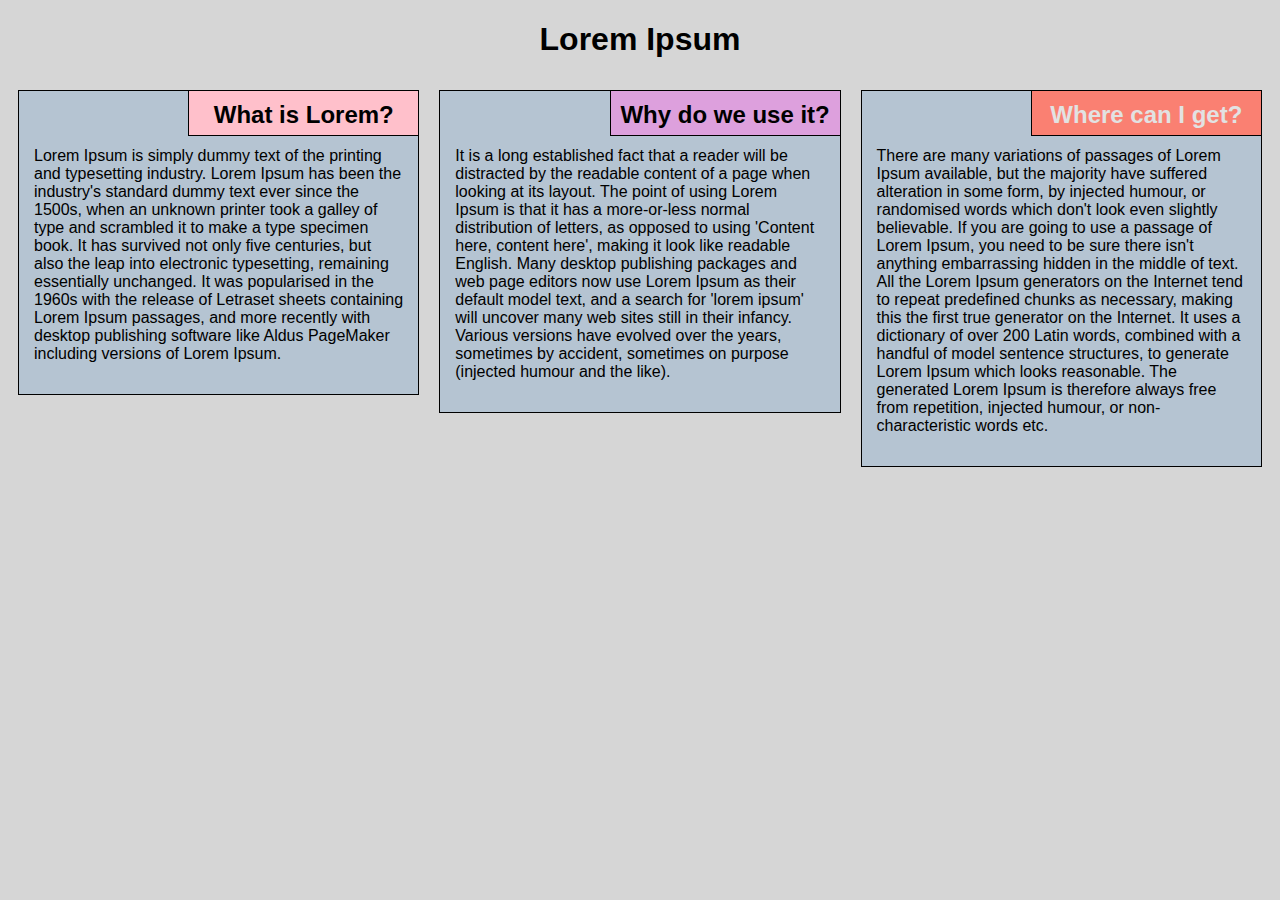
<file: module2/index.html>
<!DOCTYPE html>
<html lang="en">

<head>
    <meta charset="UTF-8">
    <meta name="viewport" content="width=device-width, initial-scale=1">
    <title>Solution Module 2</title>
    <link rel="stylesheet" href="css/styles.css">
</head>

<body>
    <h1>Lorem Ipsum</h1>
    <div class="row">
        <div class="col-lg-4 col-md-6 col-sm-12">
            <section class="lorem">
                <h2>What is Lorem?</h2>
                <p>Lorem Ipsum is simply dummy text of the printing and typesetting industry. Lorem Ipsum has been the
                    industry's standard dummy text ever since the 1500s, when an unknown printer took a galley of type
                    and
                    scrambled it to make a type specimen book. It has survived not only five centuries, but also the
                    leap into
                    electronic typesetting, remaining essentially unchanged. It was popularised in the 1960s with the
                    release of
                    Letraset sheets containing Lorem Ipsum passages, and more recently with desktop publishing software
                    like
                    Aldus PageMaker including versions of Lorem Ipsum.</p>
            </section>
        </div>
        <div class="col-lg-4 col-md-6 col-sm-12">
            <section class="ipsum">
                <h2>Why do we use it?</h2>
                <p>It is a long established fact that a reader will be distracted by the readable content of a page when
                    looking
                    at its layout. The point of using Lorem Ipsum is that it has a more-or-less normal distribution of
                    letters,
                    as opposed to using 'Content here, content here', making it look like readable English. Many desktop
                    publishing packages and web page editors now use Lorem Ipsum as their default model text, and a
                    search for
                    'lorem ipsum' will uncover many web sites still in their infancy. Various versions have evolved over
                    the
                    years, sometimes by accident, sometimes on purpose (injected humour and the like).</p>
            </section>
        </div>
        <div class="col-lg-4 col-md-12 col-sm-12">
            <section class="some">
                <h2>Where can I get?</h2>
                <p> There are many variations of passages of Lorem Ipsum available, but the majority have suffered
                    alteration
                    in some form, by injected humour, or randomised words which don't look even slightly believable. If
                    you are
                    going to use a passage of Lorem Ipsum, you need to be sure there isn't anything embarrassing hidden
                    in the
                    middle of text. All the Lorem Ipsum generators on the Internet tend to repeat predefined chunks as
                    necessary,
                    making this the first true generator on the Internet. It uses a dictionary of over 200 Latin words,
                    combined
                    with a handful of model sentence structures, to generate Lorem Ipsum which looks reasonable. The
                    generated
                    Lorem
                    Ipsum is therefore always free from repetition, injected humour, or non-characteristic words etc.
                </p>
            </section>
        </div>
    </div>
</body>

</html>
</file>
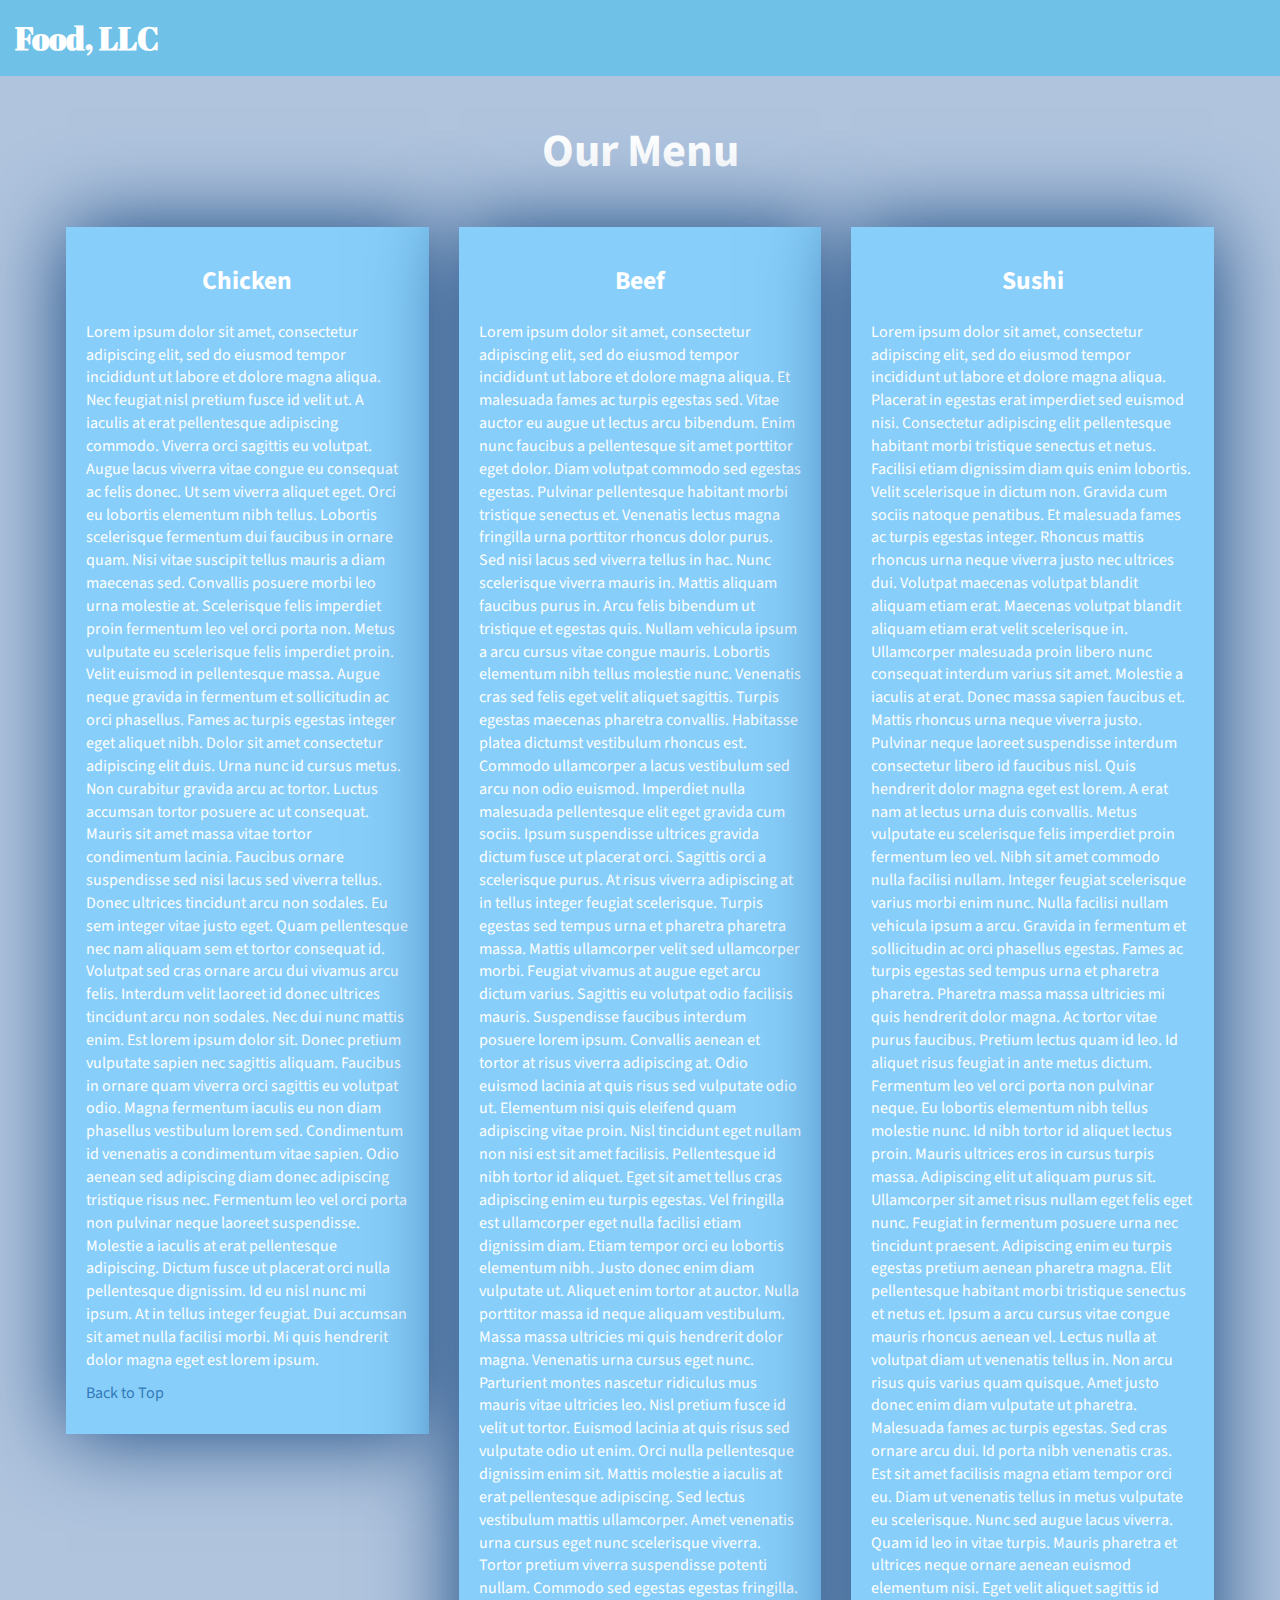
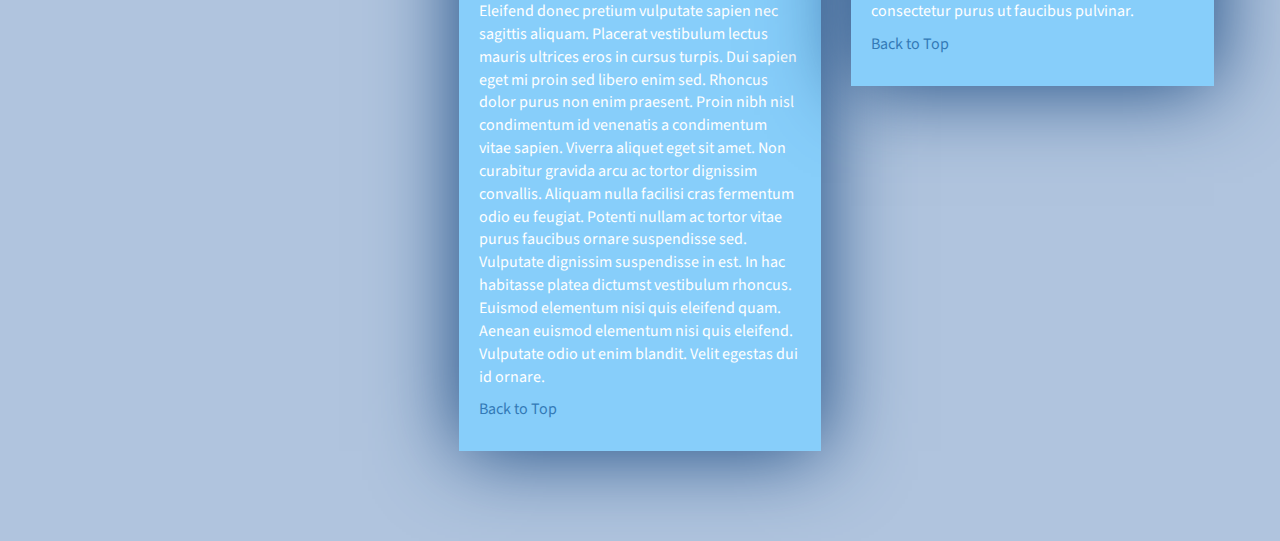
<file: module3/index.html>
<!doctype html>
<html lang="en">

<head>
	<meta charset="utf-8">
	<meta http-equiv="X-UA-Compatible" content="IE=edge">
	<meta name="viewport" content="width=device-width, initial-scale=1">
	<title>Module 3 Solution</title>
	<link rel="stylesheet" href="css/bootstrap.min.css">
	<link rel="stylesheet" href="css/styles.css">
	<link href="https://fonts.googleapis.com/css?family=Source+Sans+Pro" rel="stylesheet">
	<link href="https://fonts.googleapis.com/css?family=Abril+Fatface" rel="stylesheet">

<body>
	<header>
		<nav id="header-nav" class="navbar navbar-default">
			<div class="container-fluid">
				<div class="navbar-header">
					<div class="navbar-brand">
						<a href="index.html">
							<h1>Food, LLC</h1>
						</a>
					</div>

					<button type="button" class="navbar-toggle collapsed visible-xs" data-toggle="collapse"
						data-target="#collapsable-nav" aria-expanded="false">
						<span class="sr-only">Toggle navigation</span>
						<span class="icon-bar"></span>
						<span class="icon-bar"></span>
						<span class="icon-bar"></span>
					</button>
				</div>

				<div id="collapsable-nav" class="collapse navbar-collapse">
					<ul id="nav-list" class="nav navbar-nav navbar-right visible-xs text-center">
						<li>
							<a href="#chicken-tile"><br class="hidden-xs">Chicken</a>
						</li>
						<li>
							<a href="#beef-tile"><br class="hidden-xs">Beef</a>
						</li>
						<li>
							<a href="#sushi-tile"><br class="hidden-xs">Sushi</a>
						</li>
					</ul>
				</div>
			</div>
		</nav>
	</header>

	<div id="main-content" class="container">
		<h2 id="top-heading" class="text-center">Our Menu</h2>
		<div id="home-tiles" class="row">
			<div class="col-md-4 col-sm-6 col-xs-12">
				<div id="chicken-tile">
					<section>
						<h3 class="text-center">Chicken</h3>
						<p>
							Lorem ipsum dolor sit amet, consectetur adipiscing elit, sed do eiusmod tempor incididunt ut
							labore
							et dolore magna aliqua. Nec feugiat nisl pretium fusce id velit ut. A iaculis at erat
							pellentesque
							adipiscing commodo. Viverra orci sagittis eu volutpat. Augue lacus viverra vitae congue eu
							consequat
							ac felis donec. Ut sem viverra aliquet eget. Orci eu lobortis elementum nibh tellus.
							Lobortis
							scelerisque fermentum dui faucibus in ornare quam. Nisi vitae suscipit tellus mauris a diam
							maecenas
							sed. Convallis posuere morbi leo urna molestie at. Scelerisque felis imperdiet proin
							fermentum leo
							vel orci porta non. Metus vulputate eu scelerisque felis imperdiet proin. Velit euismod in
							pellentesque massa. Augue neque gravida in fermentum et sollicitudin ac orci phasellus.
							Fames ac
							turpis egestas integer eget aliquet nibh. Dolor sit amet consectetur adipiscing elit duis.
							Urna nunc
							id cursus metus. Non curabitur gravida arcu ac tortor. Luctus accumsan tortor posuere ac ut
							consequat. Mauris sit amet massa vitae tortor condimentum lacinia. Faucibus ornare
							suspendisse sed
							nisi lacus sed viverra tellus. Donec ultrices tincidunt arcu non sodales. Eu sem integer
							vitae justo
							eget. Quam pellentesque nec nam aliquam sem et tortor consequat id. Volutpat sed cras ornare
							arcu
							dui vivamus arcu felis. Interdum velit laoreet id donec ultrices tincidunt arcu non sodales.
							Nec dui
							nunc mattis enim. Est lorem ipsum dolor sit. Donec pretium vulputate sapien nec sagittis
							aliquam.
							Faucibus in ornare quam viverra orci sagittis eu volutpat odio. Magna fermentum iaculis eu
							non diam
							phasellus vestibulum lorem sed. Condimentum id venenatis a condimentum vitae sapien. Odio
							aenean sed
							adipiscing diam donec adipiscing tristique risus nec. Fermentum leo vel orci porta non
							pulvinar
							neque laoreet suspendisse. Molestie a iaculis at erat pellentesque adipiscing. Dictum fusce
							ut
							placerat orci nulla pellentesque dignissim. Id eu nisl nunc mi ipsum. At in tellus integer
							feugiat.
							Dui accumsan sit amet nulla facilisi morbi. Mi quis hendrerit dolor magna eget est lorem
							ipsum.
						</p>
						<p>
							<a href="#top-heading">Back to Top</a>
						</p>
					</section>
				</div>
			</div>
			<div class="col-md-4 col-sm-6 col-xs-12">
				<div id="beef-tile">
					<section>
						<h3 class="text-center">Beef</h3>
						<p>
							Lorem ipsum dolor sit amet, consectetur adipiscing elit, sed do eiusmod tempor incididunt ut
							labore
							et dolore magna aliqua. Et malesuada fames ac turpis egestas sed. Vitae auctor eu augue ut
							lectus
							arcu bibendum. Enim nunc faucibus a pellentesque sit amet porttitor eget dolor. Diam
							volutpat
							commodo sed egestas egestas. Pulvinar pellentesque habitant morbi tristique senectus et.
							Venenatis
							lectus magna fringilla urna porttitor rhoncus dolor purus. Sed nisi lacus sed viverra tellus
							in hac.
							Nunc scelerisque viverra mauris in. Mattis aliquam faucibus purus in. Arcu felis bibendum ut
							tristique et egestas quis. Nullam vehicula ipsum a arcu cursus vitae congue mauris. Lobortis
							elementum nibh tellus molestie nunc. Venenatis cras sed felis eget velit aliquet sagittis.

							Turpis egestas maecenas pharetra convallis. Habitasse platea dictumst vestibulum rhoncus
							est.
							Commodo ullamcorper a lacus vestibulum sed arcu non odio euismod. Imperdiet nulla malesuada
							pellentesque elit eget gravida cum sociis. Ipsum suspendisse ultrices gravida dictum fusce
							ut
							placerat orci. Sagittis orci a scelerisque purus. At risus viverra adipiscing at in tellus
							integer
							feugiat scelerisque. Turpis egestas sed tempus urna et pharetra pharetra massa. Mattis
							ullamcorper
							velit sed ullamcorper morbi. Feugiat vivamus at augue eget arcu dictum varius. Sagittis eu
							volutpat
							odio facilisis mauris. Suspendisse faucibus interdum posuere lorem ipsum. Convallis aenean
							et tortor
							at risus viverra adipiscing at. Odio euismod lacinia at quis risus sed vulputate odio ut.
							Elementum
							nisi quis eleifend quam adipiscing vitae proin. Nisl tincidunt eget nullam non nisi est sit
							amet
							facilisis.

							Pellentesque id nibh tortor id aliquet. Eget sit amet tellus cras adipiscing enim eu turpis
							egestas.
							Vel fringilla est ullamcorper eget nulla facilisi etiam dignissim diam. Etiam tempor orci eu
							lobortis elementum nibh. Justo donec enim diam vulputate ut. Aliquet enim tortor at auctor.
							Nulla
							porttitor massa id neque aliquam vestibulum. Massa massa ultricies mi quis hendrerit dolor
							magna.
							Venenatis urna cursus eget nunc. Parturient montes nascetur ridiculus mus mauris vitae
							ultricies
							leo. Nisl pretium fusce id velit ut tortor. Euismod lacinia at quis risus sed vulputate odio
							ut
							enim. Orci nulla pellentesque dignissim enim sit. Mattis molestie a iaculis at erat
							pellentesque
							adipiscing. Sed lectus vestibulum mattis ullamcorper. Amet venenatis urna cursus eget nunc
							scelerisque viverra. Tortor pretium viverra suspendisse potenti nullam.

							Commodo sed egestas egestas fringilla. Eleifend donec pretium vulputate sapien nec sagittis
							aliquam.
							Placerat vestibulum lectus mauris ultrices eros in cursus turpis. Dui sapien eget mi proin
							sed
							libero enim sed. Rhoncus dolor purus non enim praesent. Proin nibh nisl condimentum id
							venenatis a
							condimentum vitae sapien. Viverra aliquet eget sit amet. Non curabitur gravida arcu ac
							tortor
							dignissim convallis. Aliquam nulla facilisi cras fermentum odio eu feugiat. Potenti nullam
							ac tortor
							vitae purus faucibus ornare suspendisse sed. Vulputate dignissim suspendisse in est. In hac
							habitasse platea dictumst vestibulum rhoncus. Euismod elementum nisi quis eleifend quam.
							Aenean
							euismod elementum nisi quis eleifend. Vulputate odio ut enim blandit. Velit egestas dui id
							ornare.
						</p>
						<p>
							<a href="#top-heading">Back to Top</a>
						</p>
					</section>
				</div>
			</div>
			<!-- <div class="clearfix visible-md-block"></div>-->
			<div class="col-md-4 col-sm-12 col-xs-12">
				<div id="sushi-tile">
					<section>
						<h3 class="text-center">Sushi</h3>

						<p>
							Lorem ipsum dolor sit amet, consectetur adipiscing elit, sed do eiusmod tempor incididunt ut
							labore
							et dolore magna aliqua. Placerat in egestas erat imperdiet sed euismod nisi. Consectetur
							adipiscing
							elit pellentesque habitant morbi tristique senectus et netus. Facilisi etiam dignissim diam
							quis
							enim lobortis. Velit scelerisque in dictum non. Gravida cum sociis natoque penatibus. Et
							malesuada
							fames ac turpis egestas integer. Rhoncus mattis rhoncus urna neque viverra justo nec
							ultrices dui.
							Volutpat maecenas volutpat blandit aliquam etiam erat. Maecenas volutpat blandit aliquam
							etiam erat
							velit scelerisque in. Ullamcorper malesuada proin libero nunc consequat interdum varius sit
							amet.
							Molestie a iaculis at erat. Donec massa sapien faucibus et. Mattis rhoncus urna neque
							viverra justo.
							Pulvinar neque laoreet suspendisse interdum consectetur libero id faucibus nisl. Quis
							hendrerit
							dolor magna eget est lorem. A erat nam at lectus urna duis convallis. Metus vulputate eu
							scelerisque
							felis imperdiet proin fermentum leo vel.

							Nibh sit amet commodo nulla facilisi nullam. Integer feugiat scelerisque varius morbi enim
							nunc.
							Nulla facilisi nullam vehicula ipsum a arcu. Gravida in fermentum et sollicitudin ac orci
							phasellus
							egestas. Fames ac turpis egestas sed tempus urna et pharetra pharetra. Pharetra massa massa
							ultricies mi quis hendrerit dolor magna. Ac tortor vitae purus faucibus. Pretium lectus quam
							id leo.
							Id aliquet risus feugiat in ante metus dictum. Fermentum leo vel orci porta non pulvinar
							neque. Eu
							lobortis elementum nibh tellus molestie nunc. Id nibh tortor id aliquet lectus proin. Mauris
							ultrices eros in cursus turpis massa. Adipiscing elit ut aliquam purus sit. Ullamcorper sit
							amet
							risus nullam eget felis eget nunc. Feugiat in fermentum posuere urna nec tincidunt praesent.
							Adipiscing enim eu turpis egestas pretium aenean pharetra magna. Elit pellentesque habitant
							morbi
							tristique senectus et netus et.

							Ipsum a arcu cursus vitae congue mauris rhoncus aenean vel. Lectus nulla at volutpat diam ut
							venenatis tellus in. Non arcu risus quis varius quam quisque. Amet justo donec enim diam
							vulputate
							ut pharetra. Malesuada fames ac turpis egestas. Sed cras ornare arcu dui. Id porta nibh
							venenatis
							cras. Est sit amet facilisis magna etiam tempor orci eu. Diam ut venenatis tellus in metus
							vulputate
							eu scelerisque. Nunc sed augue lacus viverra. Quam id leo in vitae turpis. Mauris pharetra
							et
							ultrices neque ornare aenean euismod elementum nisi. Eget velit aliquet sagittis id
							consectetur
							purus ut faucibus pulvinar.
						</p>
						<p>
							<a href="#top-heading">Back to Top</a>
						</p>
					</section>
				</div>
			</div>
		</div>
	</div>
	<div class="clearfix visible-lg-block"></div>

	<script src="js/jquery-2.1.4.min.js"></script>
	<script src="js/bootstrap.min.js"></script>
</body>

</html>
</file>
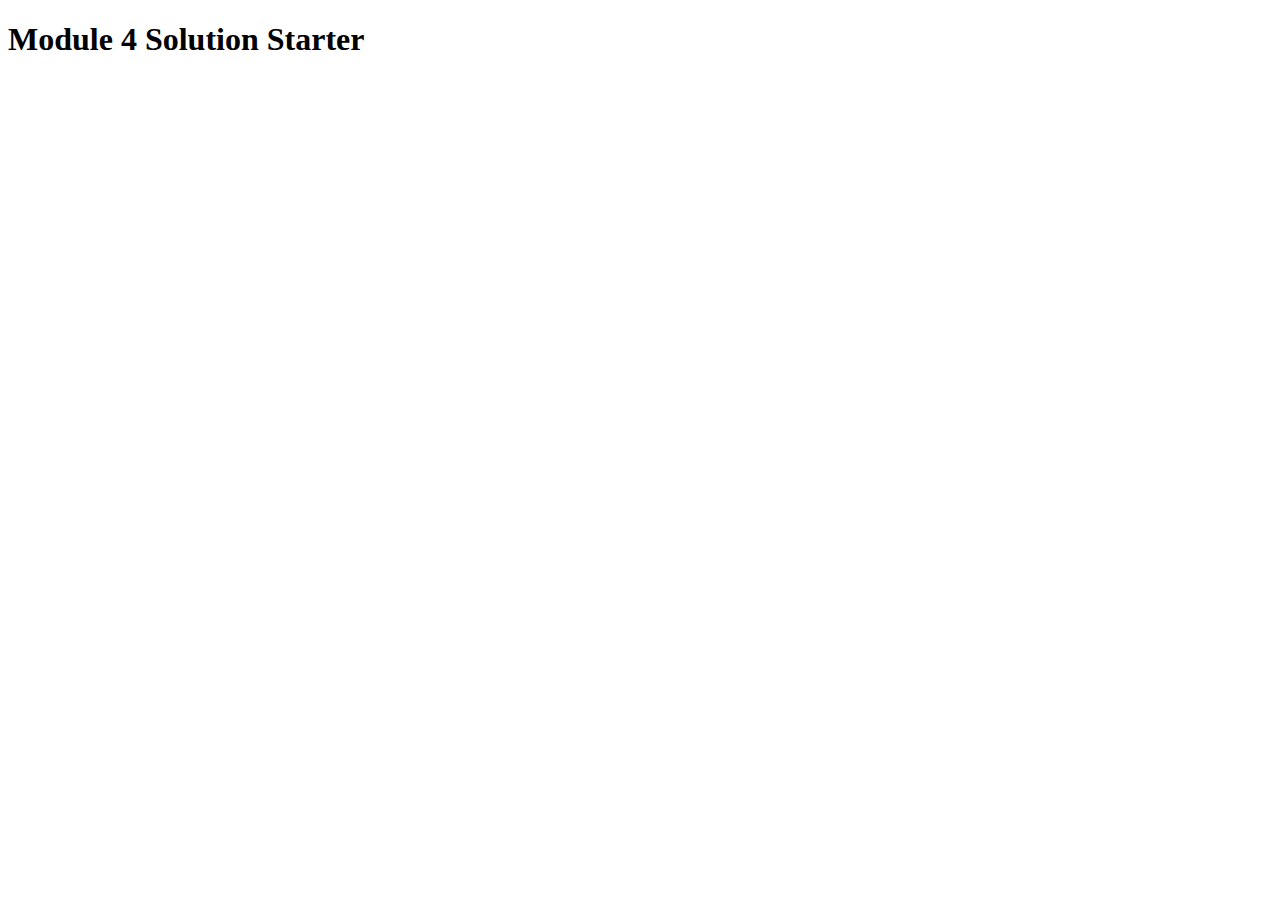
<file: module4/index.html>
<!DOCTYPE html>
<html>
<head>
  <meta charset="utf-8">
  <title>Module 4 Solution Starter</title>
  <script>
    var names = []; // DO NOT REMOVE
  </script>
  <script src="SpeakHello.js"></script>
  <script src="SpeakGoodBye.js"></script>
  <script src="script.js"></script>
</head>
<body>
  <h1>Module 4 Solution Starter</h1>
</body>
</html>
</file>
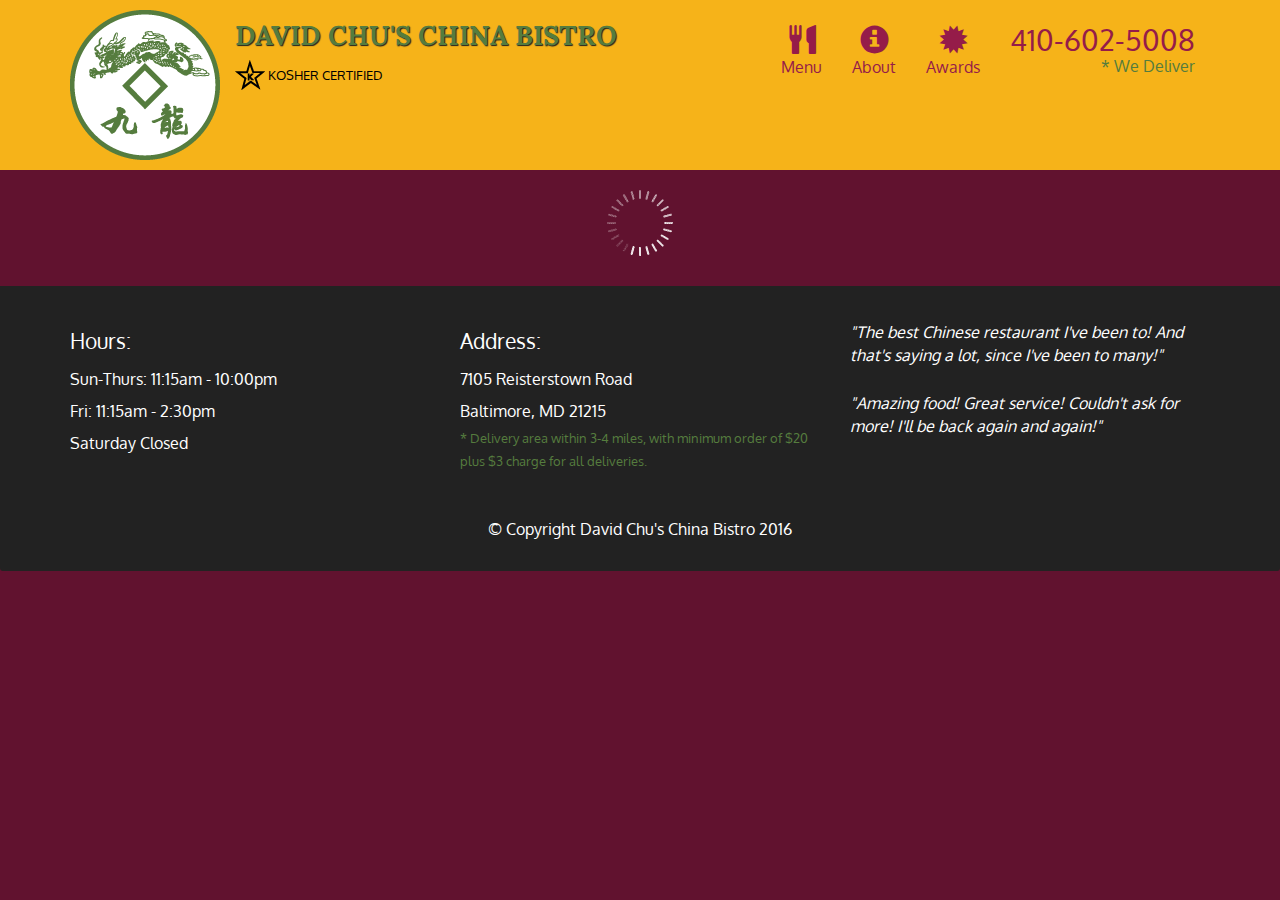
<file: module5/index.html>
<!doctype html>
<html lang="en">
  <head>
    <meta charset="utf-8">
    <meta http-equiv="X-UA-Compatible" content="IE=edge">
    <meta name="viewport" content="width=device-width, initial-scale=1">
    <title>David Chu's China Bistro</title>
    <link rel="stylesheet" href="css/bootstrap.min.css">
    <link rel="stylesheet" href="css/styles.css">
    <link href='https://fonts.googleapis.com/css?family=Oxygen:400,300,700' rel='stylesheet' type='text/css'>
    <link href='https://fonts.googleapis.com/css?family=Lora' rel='stylesheet' type='text/css'>
  </head>
<body>
  <header>
    <nav id="header-nav" class="navbar navbar-default">
      <div class="container">
        <div class="navbar-header">
          <a href="index.html" class="pull-left visible-md visible-lg">
            <div id="logo-img" alt="Logo image"></div>
          </a>

          <div class="navbar-brand">
            <a href="index.html"><h1>David Chu's China Bistro</h1></a>
            <p>
              <img src="images/star-k-logo.png" alt="Kosher certification">
              <span>Kosher Certified</span>
            </p>
          </div>

          <button id="navbarToggle" type="button" class="navbar-toggle collapsed" data-toggle="collapse" data-target="#collapsable-nav" aria-expanded="false">
            <span class="sr-only">Toggle navigation</span>
            <span class="icon-bar"></span>
            <span class="icon-bar"></span>
            <span class="icon-bar"></span>
          </button>
        </div>
        
        <div id="collapsable-nav" class="collapse navbar-collapse">
           <ul id="nav-list" class="nav navbar-nav navbar-right">
            <li id="navHomeButton" class="visible-xs active">
              <a href="index.html">
                <span class="glyphicon glyphicon-home"></span> Home</a>
            </li>
            <li id="navMenuButton">
              <a href="#" onclick="$dc.loadMenuCategories();">
                <span class="glyphicon glyphicon-cutlery"></span><br class="hidden-xs"> Menu</a>
            </li>
            <li>
              <a href="#">
                <span class="glyphicon glyphicon-info-sign"></span><br class="hidden-xs"> About</a>
            </li>
            <li>
              <a href="#">
                <span class="glyphicon glyphicon-certificate"></span><br class="hidden-xs"> Awards</a>
            </li>
            <li id="phone" class="hidden-xs">
              <a href="tel:410-602-5008">
                <span>410-602-5008</span></a><div>* We Deliver</div>
            </li>
          </ul><!-- #nav-list -->
        </div><!-- .collapse .navbar-collapse -->
      </div><!-- .container -->
    </nav><!-- #header-nav -->
  </header>

  <div id="call-btn" class="visible-xs">
    <a class="btn" href="tel:410-602-5008">
    <span class="glyphicon glyphicon-earphone"></span>
    410-602-5008
    </a>
  </div>
  <div id="xs-deliver" class="text-center visible-xs">* We Deliver</div>

  <div id="main-content" class="container"></div>

  <footer class="panel-footer">
    <div class="container">
      <div class="row">
        <section id="hours" class="col-sm-4">
          <span>Hours:</span><br>
          Sun-Thurs: 11:15am - 10:00pm<br>
          Fri: 11:15am - 2:30pm<br>
          Saturday Closed
          <hr class="visible-xs">
        </section>
        <section id="address" class="col-sm-4">
          <span>Address:</span><br>
          7105 Reisterstown Road<br>
          Baltimore, MD 21215
          <p>* Delivery area within 3-4 miles, with minimum order of $20 plus $3 charge for all deliveries.</p>
          <hr class="visible-xs">
        </section>
        <section id="testimonials" class="col-sm-4">
          <p>"The best Chinese restaurant I've been to! And that's saying a lot, since I've been to many!"</p>
          <p>"Amazing food! Great service! Couldn't ask for more! I'll be back again and again!"</p>
        </section>
      </div>
      <div class="text-center">&copy; Copyright David Chu's China Bistro 2016</div>
    </div>
  </footer>

  <!-- jQuery (Bootstrap JS plugins depend on it) -->
  <script src="js/jquery-2.1.4.min.js"></script>
  <script src="js/bootstrap.min.js"></script>
  <script src="js/ajax-utils.js"></script>
  <script src="js/script.js"></script>
</body>
</html>
</file>
<file: module2/css/styles.css>
* {
    box-sizing: border-box;
    font-family: Helvetica;
}

body {
    background-color: #d6d6d6;
}

h1 {
    color: black;
    text-align: center;
}

section {
    border: 1px solid black;
    background-color: #b5c4d2;
    margin: 10px;
}

section>h2 {
    float: right;
    border-bottom: 1px solid black;
    border-left: 1px solid black;
    margin: 0;
    width: 230px;
    text-align: center;
    font-style: Times;
    font-size: 24px;
    font-weight: bold;
    height: 45px;
    padding-top: 10px;
}

section.lorem>h2 {
    background-color: #FFC0CB;
}

section.ipsum>h2 {
    background-color: #DDA0DD;
}

section.some>h2 {
    color: #e2e2e2;
    background-color: #FA8072;
}

section>p {
    padding: 40px 15px 15px 15px;
}

.row {
    width: 100%;
}

@media (min-width: 992px) {
    .col-lg-1, .col-lg-2, .col-lg-3, .col-lg-4, .col-lg-5, .col-lg-6, .col-lg-7, .col-lg-8, .col-lg-9, .col-lg-10, .col-lg-11, .col-lg-12 {
        float: left;
    }
    .col-lg-1 {
        width: 8.33%;
    }
    .col-lg-2 {
        width: 16.66%;
    }
    .col-lg-3 {
        width: 25%;
    }
    .col-lg-4 {
        width: 33.33%;
    }
    .col-lg-5 {
        width: 41.66%;
    }
    .col-lg-6 {
        width: 50%;
    }
    .col-lg-7 {
        width: 58.33%;
    }
    .col-lg-8 {
        width: 66.66%;
    }
    .col-lg-9 {
        width: 74.99%;
    }
    .col-lg-10 {
        width: 83.33%;
    }
    .col-lg-11 {
        width: 91.66%;
    }
    .col-lg-12 {
        width: 100%;
    }
}

@media (min-width: 768px) and (max-width: 991px) {
    .col-md-1, .col-md-2, .col-md-3, .col-md-4, .col-md-5, .col-md-6, .col-md-7, .col-md-8, .col-md-9, .col-md-10, .col-md-11, .col-md-12 {
        float: left;
    }
    .col-md-1 {
        width: 8.33%;
    }
    .col-md-2 {
        width: 16.66%;
    }
    .col-md-3 {
        width: 25%;
    }
    .col-md-4 {
        width: 33.33%;
    }
    .col-md-5 {
        width: 41.66%;
    }
    .col-md-6 {
        width: 50%;
    }
    .col-md-7 {
        width: 58.33%;
    }
    .col-md-8 {
        width: 66.66%;
    }
    .col-md-9 {
        width: 74.99%;
    }
    .col-md-10 {
        width: 83.33%;
    }
    .col-md-11 {
        width: 91.66%;
    }
    .col-md-12 {
        width: 100%;
    }
}

@media (max-width: 767px) {
    .col-sm-1, .col-sm-2, .col-sm-3, .col-sm-4, .col-sm-5, .col-sm-6, .col-sm-7, .col-sm-8, .col-sm-9, .col-sm-10, .col-sm-11, .col-sm-12 {
        float: left;
    }
    .col-sm-1 {
        width: 8.33%;
    }
    .col-sm-2 {
        width: 16.66%;
    }
    .col-sm-3 {
        width: 25%;
    }
    .col-sm-4 {
        width: 33.33%;
    }
    .col-sm-5 {
        width: 41.66%;
    }
    .col-sm-6 {
        width: 50%;
    }
    .col-sm-7 {
        width: 58.33%;
    }
    .col-sm-8 {
        width: 66.66%;
    }
    .col-sm-9 {
        width: 74.99%;
    }
    .col-sm-10 {
        width: 83.33%;
    }
    .col-sm-11 {
        width: 91.66%;
    }
    .col-sm-12 {
        width: 100%;
    }
}
</file>
<file: module3/css/styles.css>
body {
    font-size: 16px;
    font-family: 'Source Sans Pro', sans-serif;
    color: #ffffff;
    background-color:lightsteelblue;
}


/** HEADER **/

#header-nav {
    background-color: rgb(111, 193, 231);
    border-radius: 0;
    border: 0;
}

#header-nav button {
    margin-top: 22px;
}

.navbar-default .navbar-toggle:focus, .navbar-default .navbar-toggle:hover {
    background-color:skyblue;
}

.navbar-collapse {
    border-top: 0;
}

.navbar-brand, .navbar-nav li a {
    line-height: 76px;
    height: 76px;
    padding-top: 0;
}

.navbar-brand h1 {
    color:white;
    font-family: 'Abril Fatface', cursive;
    font-weight: bolder;
    font-size: 1.8em;
}

.navbar-brand a:hover {
    text-decoration: none;
    text-shadow: 1px 1px 1px #fe9797;
}

#nav-list {
    background-color: rgb(0 163 216);
}

#nav-list a {
    /*text-align: center;*/
    font-weight: bolder;
    color: #ffffff;
    font-size: 1.2em;
}

#nav-list a:hover {
    color: #ffffff;
    background-color:lightgrey;
}

.navbar-header button.navbar-toggle, .navbar-header .icon-bar {
    border: 1px solid rgb(19 28 69);
}


/** END HEADER */


/** HOME PAGE **/

#main-content {
    width: 92%;
    margin-bottom: 30px;
}

#main-content h2 {
    font-size: 2.9em;
    font-weight: bold;
    margin-top: 30px;
    margin-bottom: 50px;
}

#main-content h3 {
    font-size: 1.6em;
    font-weight: bold;
    margin-bottom: 1em;
}

#chicken-tile, #beef-tile, #sushi-tile {
    width: 100%;
    padding: 20px;
    background-color: lightskyblue;
    margin-bottom: 60px;
    box-shadow: 0 0 80px rgb(21, 70, 126);
}
</file>
<file: module5/css/styles.css>
body {
  font-size: 16px;
  color: #fff;
  background-color: #61122f;
  font-family: 'Oxygen', sans-serif;
}

/** HEADER **/
#header-nav {
  background-color: #f6b319;
  border-radius: 0;
  border: 0;
}

#logo-img {
  background: url('../images/restaurant-logo_large.png') no-repeat;
  width: 150px;
  height: 150px;
  margin: 10px 15px 10px 0;
}

.navbar-brand {
  padding-top: 25px;
}
.navbar-brand h1 { /* Restaurant name */
  font-family: 'Lora', serif;
  color: #557c3e;
  font-size: 1.5em;
  text-transform: uppercase;
  font-weight: bold;
  text-shadow: 1px 1px 1px #222;
  margin-top: 0;
  margin-bottom: 0;
  line-height: .75;
}
.navbar-brand a:hover, .navbar-brand a:focus {
  text-decoration: none;
}
.navbar-brand p { /* Kosher cert */
  color: #000;
  text-transform: uppercase;
  font-size: .7em;
  margin-top: 15px;
}
.navbar-brand p span { /* Star-K */
  vertical-align: middle;
}

#nav-list {
  margin-top: 10px;
}
#nav-list a {
  color: #951C49;
  text-align: center;
}
#nav-list a:hover {
  background: #E7E7E7;
}
#nav-list a span {
  font-size: 1.8em;
}

#phone {
  margin-top: 5px;
}
#phone a { /* Phone number */
  text-align: right;
  padding-bottom: 0;
}
#phone div { /* We Deliver */
  color: #557c3e;
  text-align: right;
  padding-right: 15px;
}

.navbar-header button.navbar-toggle, .navbar-header .icon-bar {
  border: 1px solid #61122f;
}
.navbar-header button.navbar-toggle {
  clear: both;
  margin-top: -30px;
}
/* END HEADER */

/* FOOTER */
.panel-footer {
  margin-top: 30px;
  padding-top: 35px;
  padding-bottom: 30px;
  background-color: #222;
  border-top: 0;
}
.panel-footer div.row {
  margin-bottom: 35px;
}
#hours, #address {
  line-height: 2;
}
#hours > span, #address > span {
  font-size: 1.3em;
}
#address p {
  color: #557c3e;
  font-size: .8em;
  line-height: 1.8;
}
#testimonials {
  font-style: italic;
}
#testimonials p:nth-child(2) {
  margin-top: 25px;
}
/* END FOOTER */



/* HOME PAGE */
.container .jumbotron {
  box-shadow: 0 0 50px #3F0C1F;
  border: 2px solid #3F0C1F;
}

#menu-tile, #specials-tile, #map-tile {
  height: 250px;
  width: 100%;
  margin-bottom: 15px;
  position: relative;
  border: 2px solid #3F0C1F;
  overflow: hidden;
}
#menu-tile:hover, #specials-tile:hover, #map-tile:hover {
  box-shadow: 0 1px 5px 1px #cccccc;
}
#menu-tile {
  background: url('../images/menu-tile.jpg') no-repeat;
  background-position: center;
}
#specials-tile {
  background: url('../images/specials-tile.jpg') no-repeat;
  background-position: center;
}
#menu-tile span, #specials-tile span, #map-tile span {
  position: absolute;
  bottom: 0;
  right: 0;
  width: 100%;
  text-align: center;
  font-size: 1.6em;
  text-transform: uppercase;
  background-color: #000;
  color: #fff;
  opacity: .8;
}
/* END HOME PAGE */

/* MENU CATEGORIES PAGE */
.category-tile { 
  position: relative;
  border: 2px solid #3F0C1F;
  overflow: hidden;
  width: 200px;
  height: 200px;
  margin: 0 auto 15px;
}
.category-tile span {
  position: absolute;
  bottom: 0;
  right: 0;
  width: 100%;
  text-align: center;
  font-size: 1.2em;
  text-transform: uppercase;
  background-color: #000;
  color: #fff;
  opacity: .8;
}
.category-tile:hover {
  box-shadow: 0 1px 5px 1px #cccccc;
}

#menu-categories-title + div {
  margin-bottom: 50px;
}
/* END MENU CATEGORIES PAGE */

/* SINGLE CATEGORY PAGE */
.menu-item-tile {
  margin-bottom: 25px;
}
.menu-item-tile hr {
  width: 80%;
}
.menu-item-tile .menu-item-price {
  font-size: 1.1em;
  text-align: right;
  margin-top: -15px;
  margin-right: -15px;
}
.menu-item-tile .menu-item-price span {
  font-size: .6em;
}
.menu-item-photo {
  position: relative;
  border: 2px solid #3F0C1F; 
  overflow: hidden;
  padding: 0;
  margin-right: -15px;
  margin-left: auto;
  margin-bottom: 20px;
  max-width: 250px;
}
.menu-item-photo div {
  position: absolute;
  bottom: 0;
  right: 0;
  width: 80px;
  background-color: #557c3e;
  text-align: center;
}
.menu-item-description {
  padding-right: 30px;
}
h3.menu-item-title {
  margin: 0 0 10px;
}
.menu-item-details {
  font-size: .9em;
  font-style: italic;
}
/* END SINGLE CATEGORY PAGE */


/********** Large devices only **********/
@media (min-width: 1200px) {
  .container .jumbotron {
    background: url('../images/jumbotron_1200.jpg') no-repeat;
    height: 675px;
  }
}

/********** Medium devices only **********/
@media (min-width: 992px) and (max-width: 1199px) {
  /* Header */
  #logo-img {
    background: url('../images/restaurant-logo_medium.png') no-repeat;
    width: 100px;
    height: 100px;
    margin: 5px 5px 5px 0;
  }
  /* End Header */

  /* Home Page */
  .container .jumbotron {
    background: url('../images/jumbotron_992.jpg') no-repeat;
    height: 558px;
  }
  /* End Home Page */
}

/********** Small devices only **********/
@media (min-width: 768px) and (max-width: 991px) {
  /* Home Page */
  .container .jumbotron {
    background: url('../images/jumbotron_768.jpg') no-repeat;
    height: 432px;
  }
  /* End Home Page */
}

/********** Extra small devices only **********/
@media (max-width: 767px) {
  /* Header */
  .navbar-brand {
    padding-top: 10px;
    height: 80px;
  }
  .navbar-brand h1 { /* Restaurant name */
    padding-top: 10px;
    font-size: 5vw; /* 1vw = 1% of viewport width */
  }
  .navbar-brand p { /* Kosher cert */
    font-size: .6em;
    margin-top: 12px;
  }
  .navbar-brand p img { /* Star-K */
    height: 20px;
  }

  #collapsable-nav a { /* Collapsed nav menu text */
    font-size: 1.2em;
  }
  #collapsable-nav a span { /* Collapsed nav menu glyph */
    font-size: 1em;
    margin-right: 5px;
  }

  #call-btn > a {
    font-size: 1.5em;
    display: block;
    margin: 0 20px;
    padding: 10px;
    border: 2px solid #fff;
    background-color: #f6b319;
    color: #951c49;
  }
  #xs-deliver {
    margin-top: 5px;
    font-size: .7em;
    letter-spacing: .1em;
    text-transform: uppercase;
  }
  /* End Header */

  /* Footer */
  .panel-footer section {
    margin-bottom: 30px;
    text-align: center;
  }
  .panel-footer section:nth-child(3) {
    margin-bottom: 0; /* margin already exists on the whole row */
  }
  .panel-footer section hr {
    width: 50%;
  }
  /* End Footer */

  /* Home Page */
  .container .jumbotron {
    margin-top: 30px;
    padding: 0;
  }
  #menu-tile, #specials-tile {
    width: 360px;
    margin: 0 auto 15px;
  }

  .menu-item-photo {
    margin-right: auto;
  }
  .menu-item-tile .menu-item-price {
    text-align: center;
  }
  .menu-item-description {
    text-align: center;;
  }
}


/********** Super extra small devices Only :-) (e.g., iPhone 4) **********/
@media (max-width: 479px) {
  /* Header */
  .navbar-brand h1 { /* Restaurant name */
    padding-top: 5px;
    font-size: 6vw;
  }
  /* End Header */
  
  /* Home page */
  #menu-tile, #specials-tile {
    width: 280px;
    margin: 0 auto 15px;
  }

  .col-xxs-12 {
    position: relative;
    min-height: 1px;
    padding-right: 15px;
    padding-left: 15px;
    float: left;
    width: 100%;
  }
}
</file>
